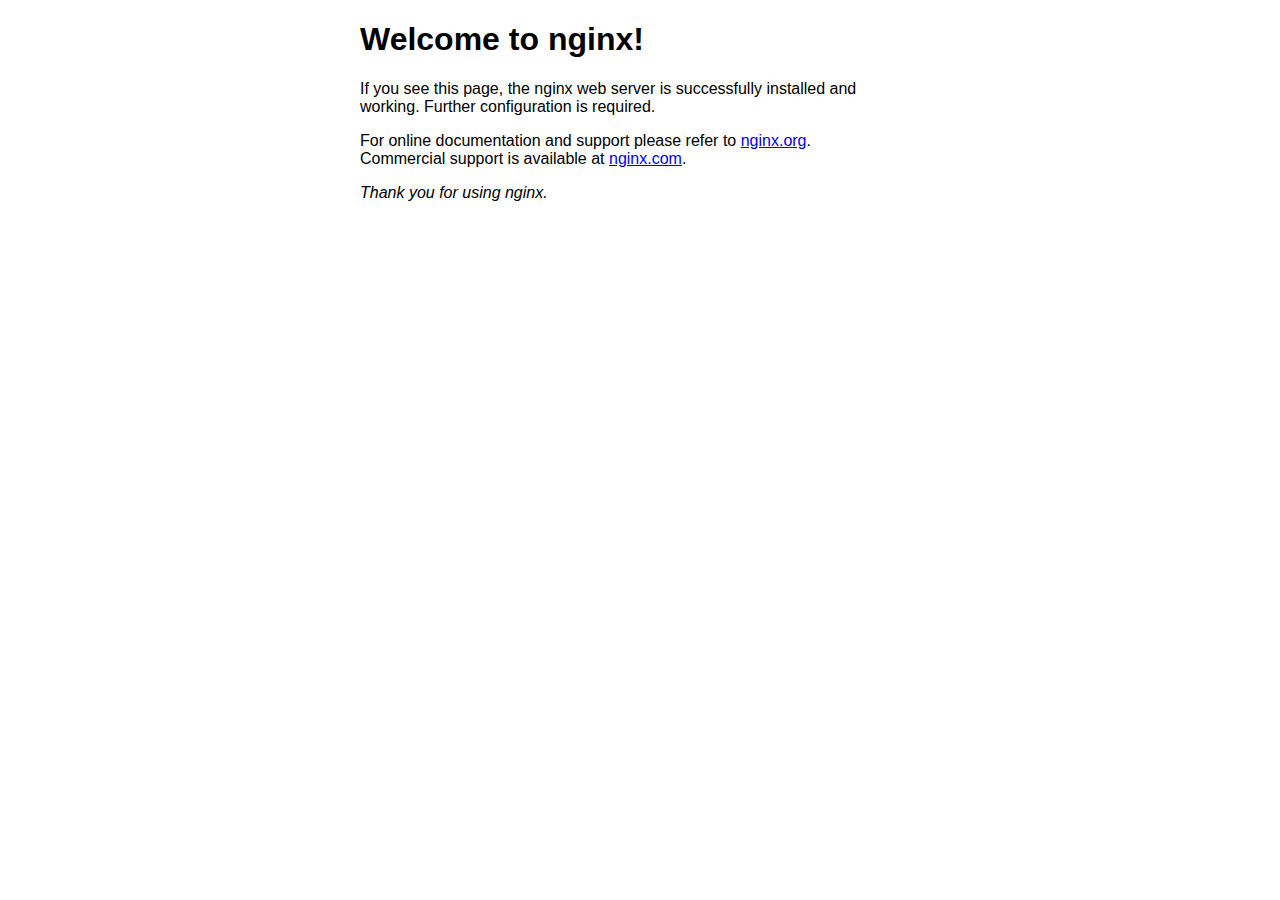
<file: client/html/index.html>
<!DOCTYPE html>
<html>
<head>
<title>Welcome to nginx!</title>
<style>
    body {
        width: 35em;
        margin: 0 auto;
        font-family: Tahoma, Verdana, Arial, sans-serif;
    }
</style>
</head>
<body>
<h1>Welcome to nginx!</h1>
<p>If you see this page, the nginx web server is successfully installed and
working. Further configuration is required.</p>

<p>For online documentation and support please refer to
<a href="http://nginx.org/">nginx.org</a>.<br/>
Commercial support is available at
<a href="http://nginx.com/">nginx.com</a>.</p>

<p><em>Thank you for using nginx.</em></p>
</body>
</html>
</file>
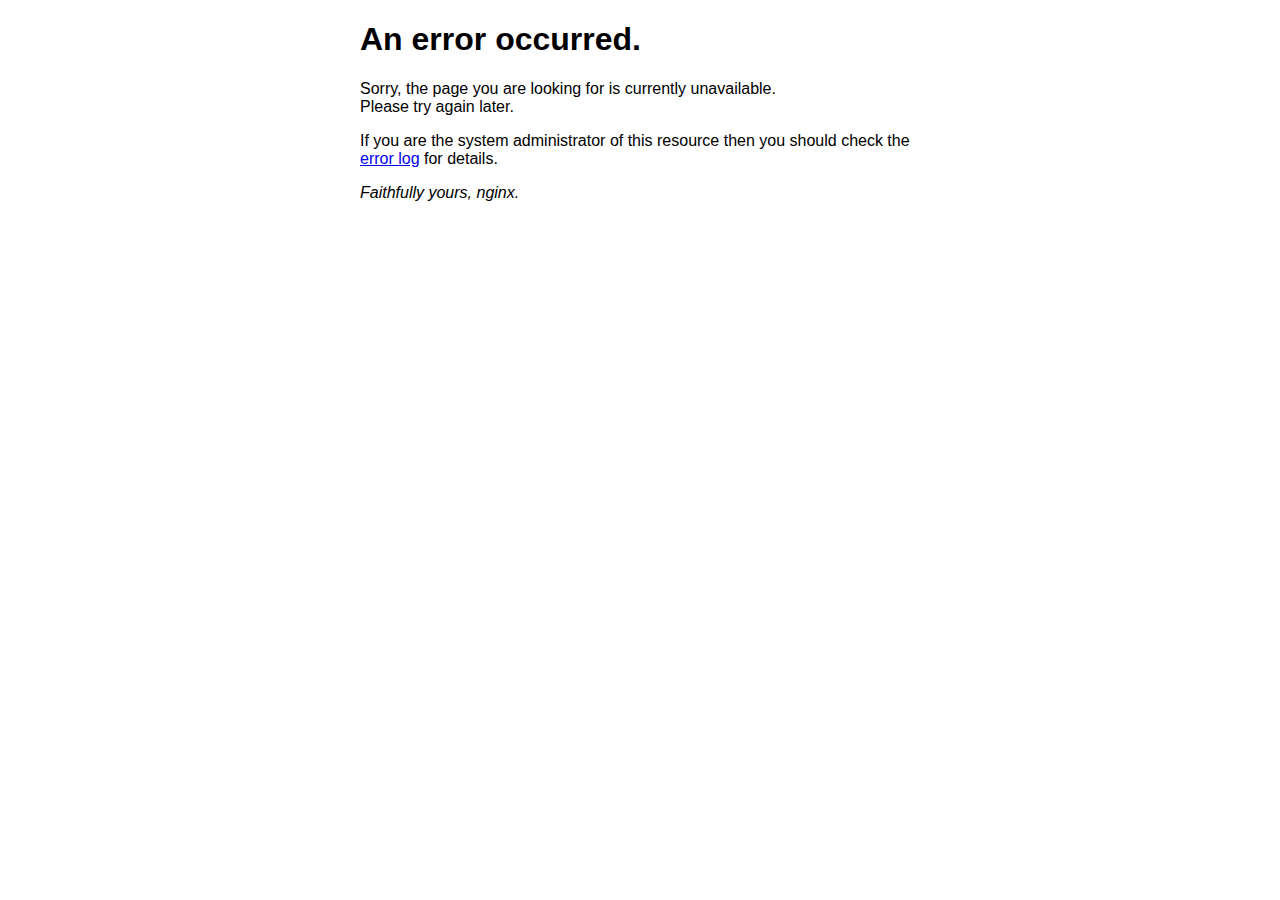
<file: client/html/50x.html>
<!DOCTYPE html>
<html>
<head>
<title>Error</title>
<style>
    body {
        width: 35em;
        margin: 0 auto;
        font-family: Tahoma, Verdana, Arial, sans-serif;
    }
</style>
</head>
<body>
<h1>An error occurred.</h1>
<p>Sorry, the page you are looking for is currently unavailable.<br/>
Please try again later.</p>
<p>If you are the system administrator of this resource then you should check
the <a href="http://nginx.org/r/error_log">error log</a> for details.</p>
<p><em>Faithfully yours, nginx.</em></p>
</body>
</html>
</file>
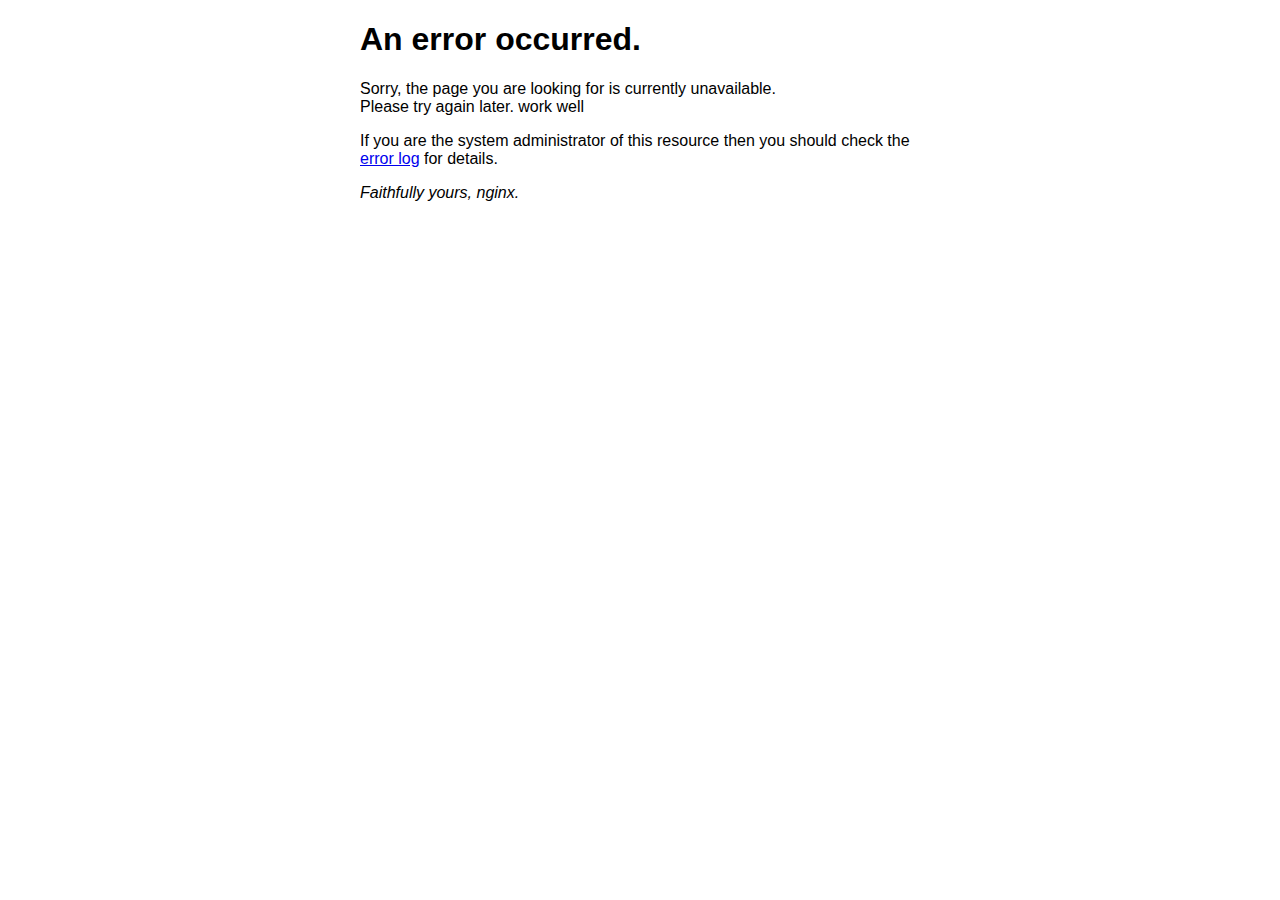
<file: client/static/50x.html>
<!DOCTYPE html>
<html>
<head>
<title>Error</title>
<style>
    body {
        width: 35em;
        margin: 0 auto;
        font-family: Tahoma, Verdana, Arial, sans-serif;
    }
</style>
</head>
<body>
<h1>An error occurred.</h1>
<p>Sorry, the page you are looking for is currently unavailable.<br/>
Please try again later. work well</p>
<p>If you are the system administrator of this resource then you should check
the <a href="http://nginx.org/r/error_log">error log</a> for details.</p>
<p><em>Faithfully yours, nginx.</em></p>
</body>
</html>
</file>
